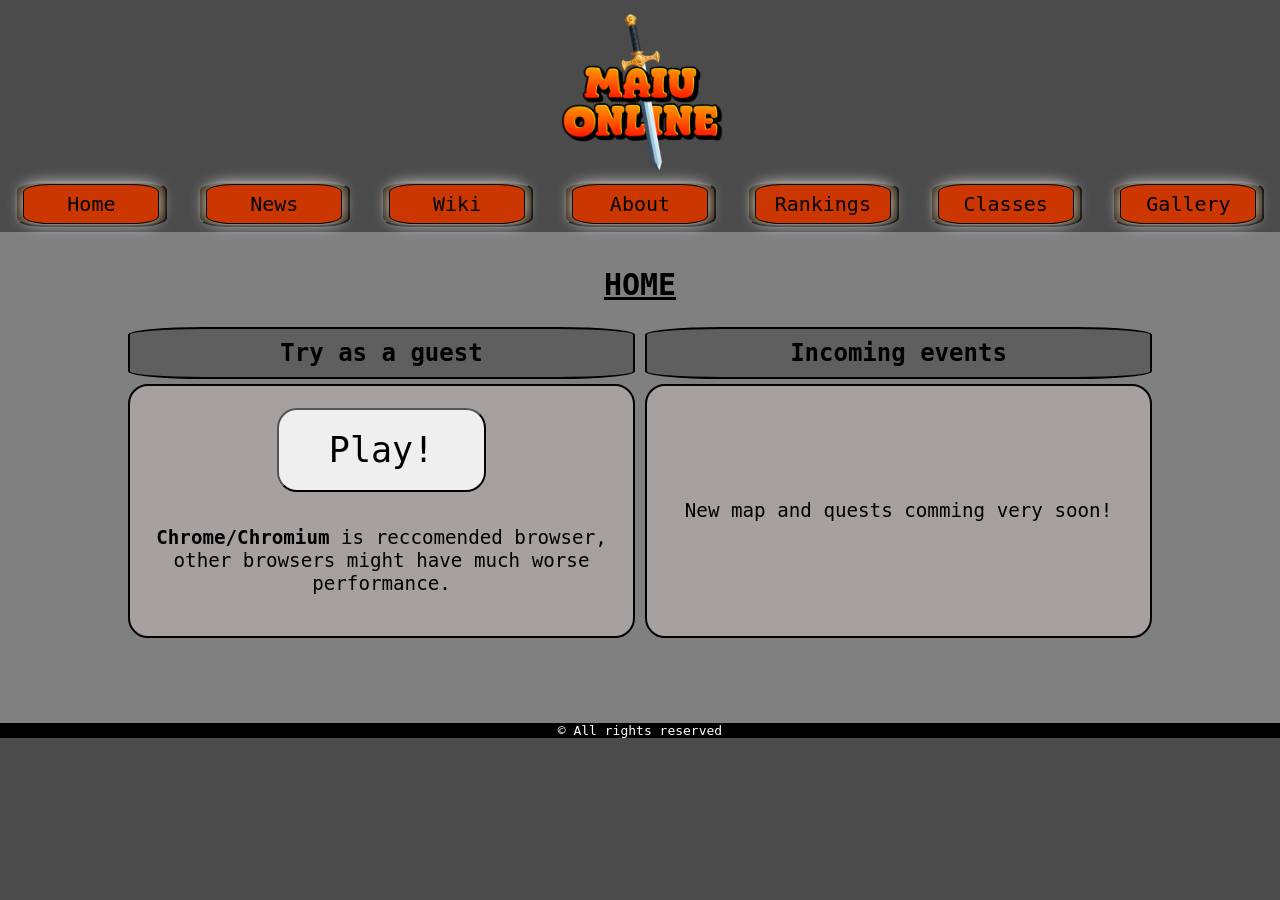
<file: index.html>
<!DOCTYPE html>
<html lang="en">
  <head>
    <meta charset="UTF-8" />
    <meta name="viewport" content="width=device-width, initial-scale=1.0" />
    <link href="style.css" rel="stylesheet" />
    <title>Maiu Online</title>
  </head>
  <body>
    <nav>
      <img src="logo.png" class="logo" />
      <ul class="nav">
        <a href="index.html"
          ><button>
            <li class="home">Home</li>
          </button></a
        >
        <a href="./nav/news.html"
          ><button>
            <li class="news">News</li>
          </button></a
        >
        <a href="./nav/wiki.html"
          ><button>
            <li class="wiki">Wiki</li>
          </button></a
        >
        <a href="./nav/about.html"
          ><button>
            <li class="about">About</li>
          </button></a
        >

        <a href="./nav/rankings.html"
          ><button><li class="rankings">Rankings</li></button></a
        >

        <a href="./nav/classes.html"
          ><button>
            <li class="classes">Classes</li>
          </button></a
        >

        <a href="./nav/gallery.html"
          ><button>
            <li class="gallery">Gallery</li>
          </button></a
        >
      </ul>
    </nav>

    <main>
      <div id="home">
        <div class="home-title">
          <h2>HOME</h2>
        </div>
        <div class="content-home">
          <div class="div1">
            <h3 class="h3-header">Try as a guest</h3>
            <div class="divs-content">
              <a href="https://maiu-online.io"
                ><button class="play-button">Play!</button></a
              >
              <p>
                <strong>Chrome/Chromium</strong> is reccomended browser, other browsers
                might have much worse performance.
              </p>
            </div>
          </div>
          <div class="div2">
            <h3 class="h3-header">Incoming events</h3>
            <div  class="divs-content">
              <p>New map and quests comming very soon!</p>
            </div>
          </div>
        </div>
        </div>
      </div>
      <footer>&copy All rights reserved</footer>
    </main>
  </body>
</html>
</file>
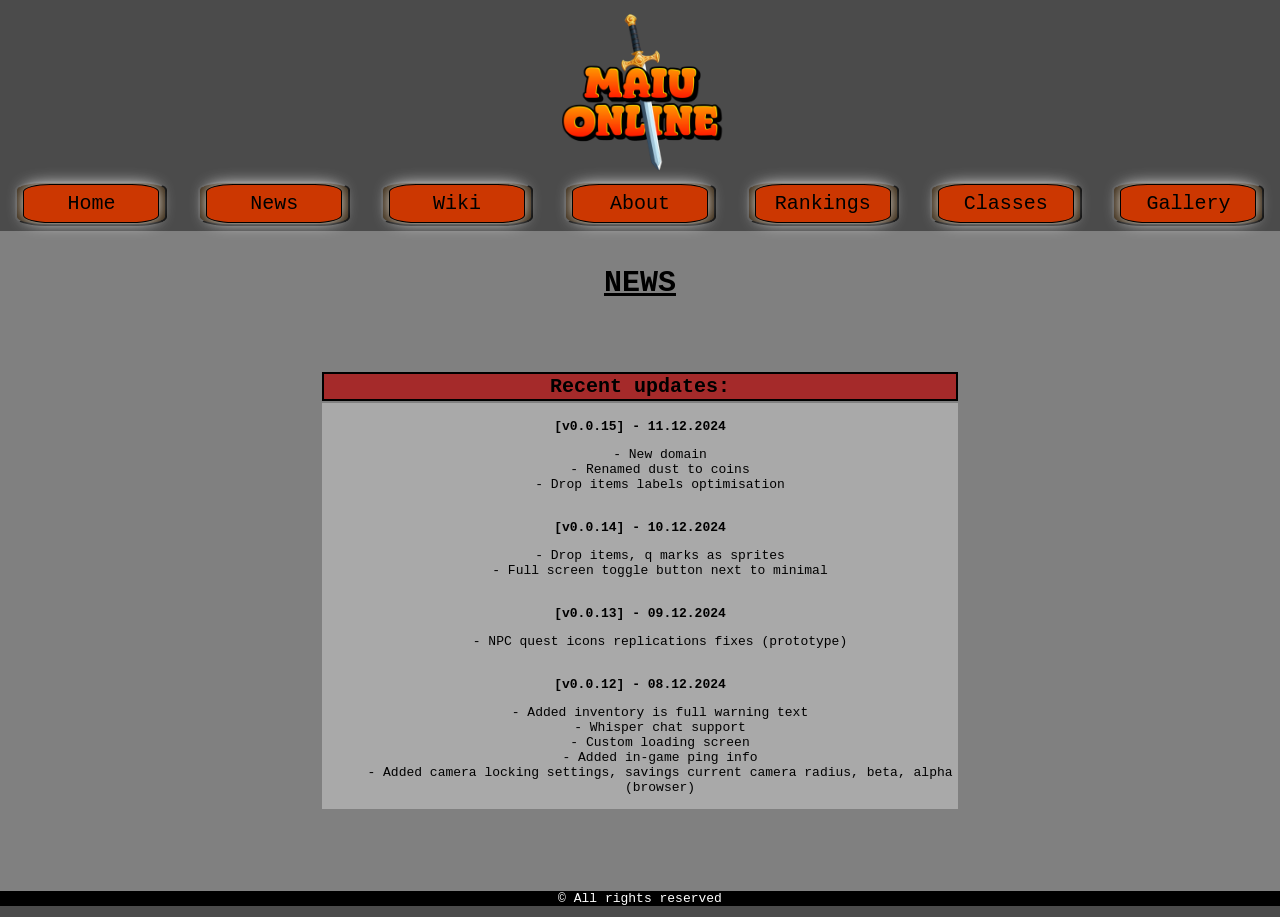
<file: nav/news.html>
<!DOCTYPE html>
<html lang="en">
  <head>
    <meta charset="UTF-8" />
    <meta name="viewport" content="width=device-width, initial-scale=1.0" />
    <link href="../style.css" rel="stylesheet" />
    <title>Maiu Online</title>
  </head>
  <body>
    <nav>
      <img src="../logo.png" class="logo" />
      <ul class="nav">
        <a href="../index.html"
          ><button>
            <li class="home">Home</li>
          </button></a
        >
        <a href="./news.html"
          ><button>
            <li class="news">News</li>
          </button></a
        >
        <a href="./wiki.html"
          ><button>
            <li class="wiki">Wiki</li>
          </button></a
        >
        <a href="./about.html"
          ><button>
            <li class="about">About</li>
          </button></a
        >

        <a href="./rankings.html"
          ><button><li class="rankings">Rankings</li></button></a
        >

        <a href="./classes.html"
          ><button>
            <li class="classes">Classes</li>
          </button></a
        >
        <a href="./gallery.html"
          ><button>
            <li class="gallery">Gallery</li>
          </button></a
        >
      </ul>
    </nav>

    <main>
      <div id="news">
        <h2>NEWS</h2>
        <table>
          <thead>
            <th>Recent updates:</th>
          </thead>
          <tbody>
            <td>
              <br />
              <div>
                <strong>[v0.0.15] - 11.12.2024</strong>
                <ul>
                  <li>- New domain</li>
                  <li>- Renamed dust to coins</li>
                  <li>- Drop items labels optimisation</li>
                </ul>
              </div>
              <br />
              <div>
                <strong>[v0.0.14] - 10.12.2024</strong>
                <ul>
                  <li>- Drop items, q marks as sprites</li>
                  <li>- Full screen toggle button next to minimal</li>
                </ul>
              </div>
              <br />
              <div>
                <strong>[v0.0.13] - 09.12.2024</strong>
                <ul>
                  <li>- NPC quest icons replications fixes (prototype)</li>
                </ul>
              </div>
              <br />
              <div>
                <strong>[v0.0.12] - 08.12.2024</strong>
                <ul>
                  <li>- Added inventory is full warning text</li>
                  <li>- Whisper chat support</li>
                  <li>- Custom loading screen</li>
                  <li>- Added in-game ping info</li>
                  <li>
                    - Added camera locking settings, savings current camera
                    radius, beta, alpha (browser)
                  </li>
                </ul>
              </div>
            </td>
          </tbody>
        </table>
      </div>
      <footer>&copy All rights reserved</footer>
    </main>
  </body>
</html>
</file>
<file: style.css>
body {
  justify-content: center;
  align-items: center;
  background-color: rgb(75, 75, 75);
  width: 100%;
  margin-left: auto;
  margin-right: auto;
  font-family: monospace;
}

.nav {
  list-style-type: none;
  display: inline-flex;
  flex-wrap: wrap;
  justify-content: space-around;
  align-items: center;
  margin: 5px 0;
  width: 100%;
  padding: 0;
}

.nav button {
  background-color: rgb(53, 36, 15);
  border-radius: 20%;
  font-family: monospace;
}

li a {
  text-decoration: none;
  color: inherit;
}

#home {
  background-color: grey;
  justify-content: center;
  text-align: center;
  padding: 10px 0px;
  padding-bottom: 80px;
}

#home h2 {
  font-size: 30px;
  text-decoration: underline;
}

.content-home {
  display: inline-flex;
  column-gap: 10px;
  width: 80%;
  flex-wrap: wrap;
}

.div1 {
  flex: 1;

  min-width: 300px;
}

.div2 {
  flex: 1;

  min-width: 300px;
}

.h3-header {
  font-size: 1.5rem;
  border-bottom: 1px dashed;
  padding: 10px 0 10px 0;
  margin: 0;
  border: 2px solid black;
  background-color: rgb(95, 95, 95);
  border-radius: 15%;
}

.divs-content {
  height: 250px;
  align-content: center;
  margin: 5px 0;
  border: 2px solid black;
  background-color: rgb(167, 160, 160);
  font-size: 1.2rem;
  border-radius: 20px;
  padding: 0 15px;
}

.play-button {
  size: 50px;
  font-family: monospace;
  font-size: 35px;
  border-radius: 20px;
  padding: 20px 50px;
  margin-bottom: 15px;
  cursor: pointer;
}

.play-button:hover {
  background-color: rgb(236, 127, 1);
  font-size: 40px;
  box-shadow: 7px 7px 10px brown;
  transition: font-size 250ms linear, box-shadow 300ms linear 250ms;
}

.play-button:active {
  background-color: rgb(236, 127, 1);
  font-size: 45px;
  color: white;
}

.play-button a {
  text-decoration: none;
  color: black;
  text-transform: uppercase;
  font-family: "Courier New", Courier, monospace;
  font-weight: 400;
  font-size: 40px;
}

#news {
  background-color: grey;
  justify-content: center;
  text-align: center;
  padding: 10px 0px;
  margin: auto;
  width: 100%;
}

#news table {
  margin: 70px auto;
  width: 50%;
}

#news h2 {
  font-size: 30px;
  text-decoration: underline;
}

#news th {
  font-size: 20px;
  border: 2px solid black;
  width: 500px;
  background-color: brown;
}

#news td {
  background-color: darkgray;
}

#news li {
  list-style: none;
}

#wiki {
  background-color: grey;
  justify-content: center;
  text-align: center;
  padding: 10px 0px;
  height: 500px;
  margin: auto;
  width: 100;
}

#wiki p {
  margin: 120px auto;
  font-size: 20px;
  border: 2px black double;
  width: 350px;
  padding: 5px;
  font-family: monospace;
  background-color: beige;
}

#wiki h2 {
  font-size: 30px;
  text-decoration: underline;
}

#about {
  background-color: grey;
  justify-content: center;
  text-align: center;
  padding: 10px 0px;
  height: 500px;
}

#about h2 {
  font-size: 30px;
  text-decoration: underline;
}

#about p {
  text-align: justify;
  margin: auto 150px;
  font-family: monospace, "courier new", sans-serif;
}

#classes h2 {
  font-size: 30px;
  text-decoration: underline;
}

#gallery {
  background-color: grey;
  justify-content: center;
  text-align: center;
  padding: 10px 0px;
  height: auto;
}

#gallery h2 {
  font-size: 30px;
  text-decoration: underline;
}

#gallery h2 {
  font-size: 30px;
  text-decoration: underline;
}

.ui-layout img {
  width: 49%;
  display: inline-flex;
  margin: auto;
  min-width: 400px;
}

.npc-layout img {
  width: 32%;
  display: inline-flex;
  min-width: 350px;
}

.monster-layout img {
  width: 32%;
  display: inline-flex;
  min-width: 350px;
}

.logo {
  display: block;
  justify-content: center;
  margin: auto;
  width: 50%;
}

.home,
.news,
.wiki,
.about,
.rankings,
.classes,
.gallery {
  border: 1.5px black solid;
  border-radius: 20%;
  padding: 7px;
  background-color: rgb(204, 55, 1);
  color: black;
  transition: background-color 0.5s, color 0.5s;
  box-shadow: 0 0 15px rgba(255, 255, 255, 0.877);
  font-size: 20px;
  width: 120px;
  margin: 0;
}

.home:hover,
.news:hover,
.wiki:hover,
.about:hover,
.rankings:hover,
.classes:hover,
.gallery:hover {
  background-color: rgb(32, 31, 31);
  color: white;
  cursor: pointer;
  transition: all 500ms ease-in;
}

.home:active,
.news:active,
.wiki:active,
.about:active,
.rankings:active,
.classes:active,
.gallery:active {
  background-color: orangered;
  color: black;
  cursor: pointer;
  font-size: 25px;
  font-weight: 600;
  transition: all 200ms linear;
}

#classes {
  background-color: grey;
  padding: 10px 40px 40px 40px;
}

#classes img {
  max-width: 200px;
  max-height: 200px;
}

#classes h2 {
  text-align: center;
}

.knight {
  display: flex;
}

.wizard {
  display: flex;
}

.archer {
  display: flex;
}

footer {
  text-align: center;
  background-color: black;
  color: white;
}

.abilities-knight td {
  border: 1px solid black;
  background-color: rgb(160, 151, 151);
  padding: 3px;
}

.abilities-knight th {
  border: 2px solid black;
  background-color: brown;
  font-size: 20px;
}

.abilities-knight {
  margin-top: 30px;
  margin-left: 10px;
  padding: 2px;
  width: 550px;
}

.knight {
  margin: 0 auto;
  justify-content: center;
}

.wizard {
  margin: 0 auto;
  justify-content: center;
}

.archer {
  margin: 0 auto;
  justify-content: center;
}

#classes h3 {
  font-size: 30px;
  background-color: burlywood;
  width: 250px;
  text-align: center;
  margin: 40px auto;
  border-radius: 50%;
}

.abilities-wizard td {
  border: 1px solid black;
  background-color: rgb(160, 151, 151);
  padding: 2px;
}

.abilities-wizard th {
  border: 2px solid black;
  background-color: brown;
  font-size: 20px;
}

.abilities-wizard {
  margin-top: 5px;
  margin-left: 10px;
  padding: 5px;
  width: 550px;
}

.abilities-archer td {
  border: 1px solid black;
  background-color: rgb(160, 151, 151);
  padding: 2px;
}

.abilities-archer th {
  border: 2px solid black;
  background-color: brown;
  font-size: 30px;
}

.abilities-archer {
  margin-top: 15px;
  margin-left: 10px;
  padding: 5px;
  width: 550px;
}

#gallery h3 {
  background-color: aqua;
  width: 200px;
  margin: 20px auto;
  padding: 5px;
  border-radius: 10%;
}

#scrollup {
  position: fixed;
  border: 1px solid green;
  border-radius: 20%;
  padding: 2px 10px;
  font-size: 14px;
  box-shadow: 0px 0px 1px 1px lightgreen;
  margin-left: 10px;
  margin-top: 10px;
  font-family: monospace;
}

#scrollup:hover {
  background-color: bisque;
  font-size: 16px;
  font-family: monospace;
  transition: font-size 500ms ease-out;
  font-weight: 700;
}

#scrollup:active {
  background-color: orangered;
  color: black;
  font-size: 16px;
  font-family: monospace;
}
</file>
